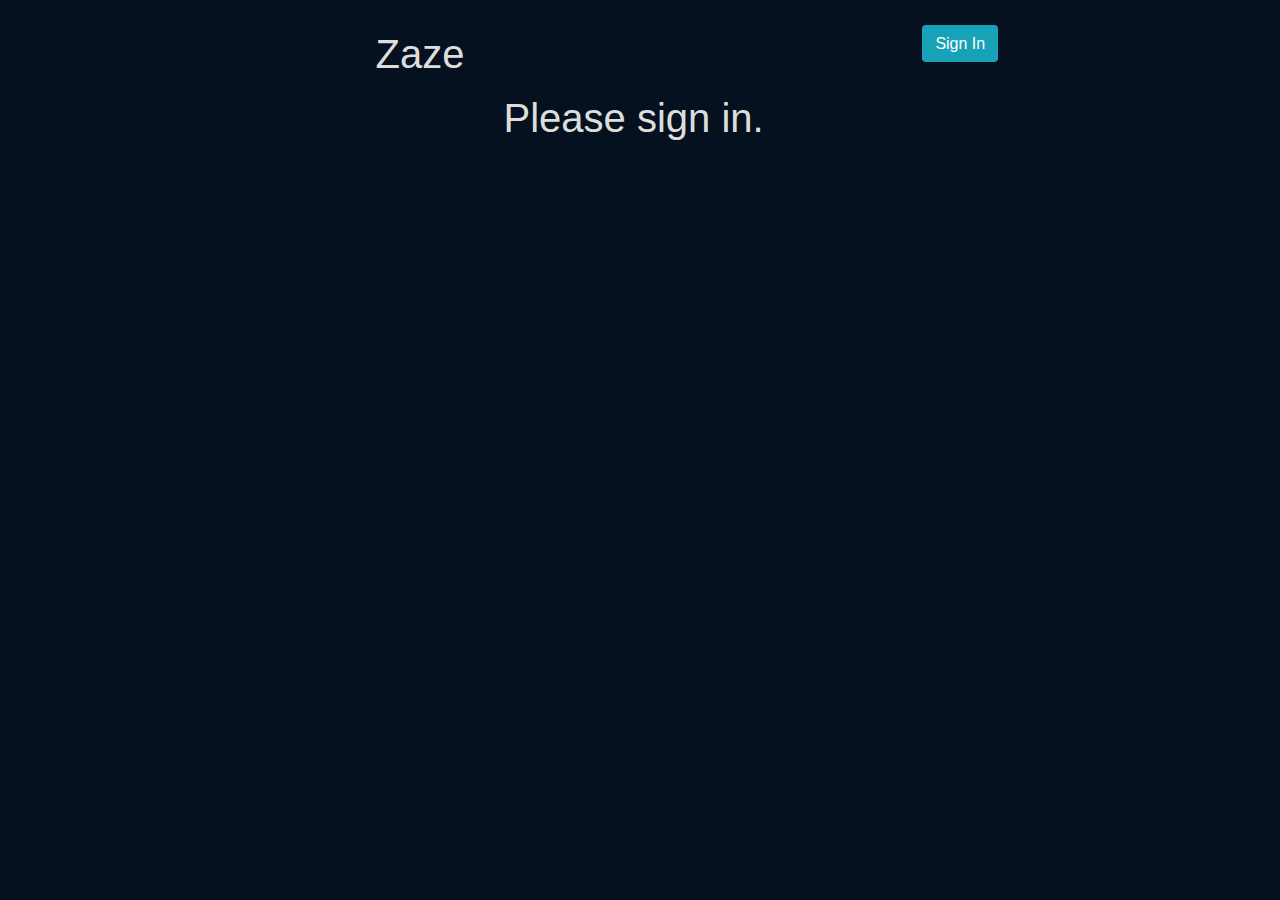
<file: zaze_frontend/design.zaze.io/index.html>
<!DOCTYPE html>
<html lang="en-US">
<head>
	<title>Design | Zaze</title>
	<meta charset="UTF-8">
	<meta name="viewport" content="width=device-width, initial-scale=1.0">
	<link rel="stylesheet" href="css/stylesheet.css">
	<script src="dist/amazon-cognito-auth.min.js"></script>
  <script src="js/authenicate.js"></script>
  <script src="js/all_posts.js"></script>
	<script src="dist/jquery.min.js"></script>
	<script src="dist/popper.min.js"></script>
	<link rel="stylesheet" href="dist/bootstrap.min.css">
	<script src="dist/bootstrap.min.js"></script>
	<script>var auth;</script>
</head>

<body  onload="onload_all_posts();">
	<div id="container">
		<div class="row">
			<div class="col-md-8">
				<h1 id="title">
					Zaze
				</h1>
			</div>
			<div class="col-md-2" id="startButtons">
				<div class="button">
					<a class="nav-tabs btn btn-info" id="signInButton" href="javascript:void(0)" title="Sign in">Sign In</a>
				</div>
			</div>
			<div class="col-md-12" id="statusNotAuth">
				<h1> Please sign in.</h1>
			</div>
	  <div><br></div>
	  </div>
		<div class="modal fade" id="exampleModal" tabindex="-1" role="dialog" aria-labelledby="exampleModalLabel" aria-hidden="true">
			<div class="modal-dialog" role="document">
				<div class="modal-content">
					<div class="modal-header">
						<h5 class="modal-title" id="exampleModalLabel">Are you sure you want to delete this post?</h5>
						<button type="button" class="close" data-dismiss="modal" aria-label="Close">
							<span aria-hidden="true">&times;</span>
						</button>
					</div>
					<div class="modal-footer">
						<button type="button" class="btn btn-secondary" data-dismiss="modal">Close</button>
						<button id="deleteButton" type="button" class="btn btn-danger" onclick="delete_post();">Delete Post</button>
					</div>
				</div>
			</div>
		</div>
		<div class="tab-pane" id="userdetails">
			<h1>My Posts</h1>
			<div class="text-center">
				<button type="button" class="btn btn-primary" onclick="goto_edit_post();">New post</button>
			</div>
			<div id="cardsdiv">
			</div>
    </div>
		<div class="row">
			<div class="col-12 text-center">
				<iframe src="https://rcm-eu.amazon-adsystem.com/e/cm?o=2&p=26&l=ez&f=ifr&linkID=2bbe35314d55135abdfbb60346fd491c&t=aaronm2019-21&tracking_id=aaronm2019-21" width="468" height="60" scrolling="no" border="0" marginwidth="0" style="border:none;" frameborder="0"></iframe>
			</div>
		</div>
  </div>
</body>
</html>
</file>
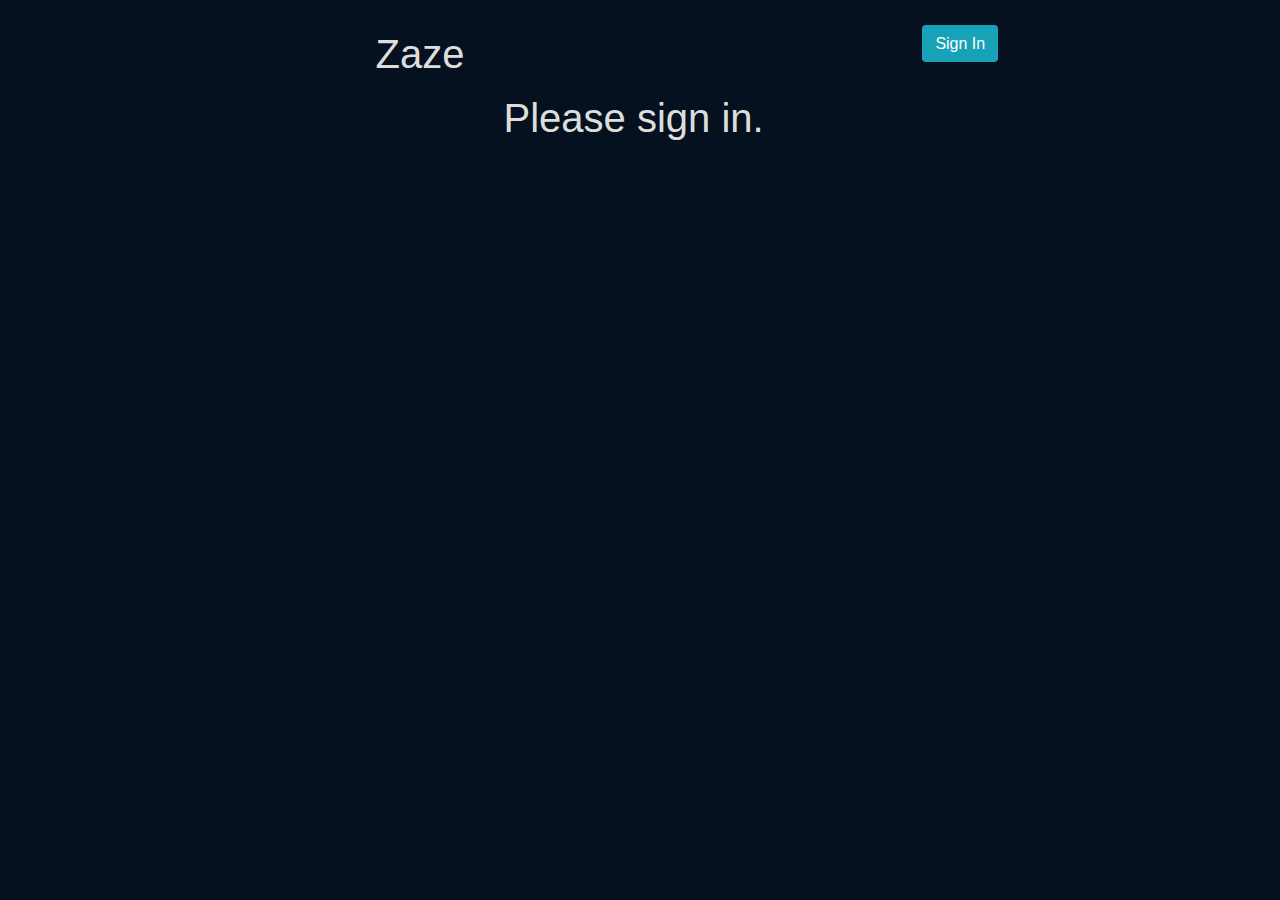
<file: zaze_frontend/design.zaze.io/designer.html>
<!DOCTYPE html>
<html lang="en-US">
<head>
	<title>Design | Zaze</title>
	<meta charset="UTF-8">
	<meta name="viewport" content="width=device-width, initial-scale=1.0">
	<link rel="stylesheet" href="css/stylesheet.css">
	<script src="dist/amazon-cognito-auth.min.js"></script>
	<script src="dist/jquery.min.js"></script>
	<script src="dist/popper.min.js"></script>
	<link rel="stylesheet" href="dist/bootstrap.min.css">
	<link rel="stylesheet" href="css/quill.css">
	<script src="dist/bootstrap.min.js"></script>
	<script src="js/website_designer.js"></script>
	<script src="js/quill.js"></script>
	<script src="js/authenicate.js"></script>
	<script>var auth;</script>
</head>

<body  onload="designOnLoad()">
	<div id="container">
		<div class="row">
			<div class="col-md-8">
				<h1 id="title">
					Zaze
				</h1>
			</div>
			<div class="col-md-2" id="startButtons">
				<div class="button">
					<a class="nav-tabs btn btn-info" id="signInButton" href="javascript:void(0)" title="Sign in">Sign In</a>
				</div>
			</div>
			<div class="col-md-12" id="statusNotAuth">
				<h1> Please sign in.</h1>
			</div>
		</div>


		  <div class="row clearfix tabsWell">
			<div class="col-md-12 column tab-content">
				<div class="tab-pane" id="userdetails">

					<div class="col-xl-5 col-lg-6 col-md-8 col-sm-10 mx-auto text-center form p-4">
							<h1 class="display-4 py-2 text-truncate">Zaze Designer.</h1>
							<div class="px-2">
									<form class="justify-content-center" id="designForm" role="form" action="javascript:completeAndRedirect(auth);" method="POST">
											<div class="form-group">
													<label class="title">Title:</label>
													<input type="text" class="form-control" id="header" placeholder="Enter Title" name="header">
											</div>
											<!-- <div class="form-group">
													<label for="content">Content:</label>
													<textarea rows="5" class="form-control" id="content" placeholder="Enter Content" name="content"></textarea>
											</div> -->
											<div id="editor-container">
											</div>
											<div class="form-group">
													<label for="colour_picker">Main site colour:</label>
													<input id="background-color"type="color" name="background-color" value="#ff0000">
											</div>
											<div class="form-group">
													<label for="content">Main font colour:</label>
													<input id="font-color" type="color" name="font-color" value="#ff0000">
											</div>
											<button type="submit" class="btn btn-primary btn-lg">Submit</button>
									</form>
							</div>
					</div>
				</div>
			</div>
		</div>


		<div class="col-md-12 tab-pane" id="preview">
			<div class="text-center">
				<iframe id="preview_site"></iframe>
			</div>
			<div class="row">
				<div class="col-6 text-center">
					<a class="btn btn-warning text-center" id="CancelButton" onClick="revertToDesignTab();">I hate it.</a>
				</div>
				<div class="col-6 text-center">
					<a class="btn btn-info text-center" id="LoveItButton" onClick="proceedToGeneration();">I love it.</a>
				</div>
			</div>
		</div>
		<div class="col-12 tab-pane alert alert-success" id="success">
			<h2>Success! Your webpage is now available at: <br/><a id="success_link"></a></h2>
			<h2>Your user page is at: <br/><a id="index_link"></a></h2>
		</div>

		<div class="row">
			<div class="col-12 text-center">
				<iframe src="https://rcm-eu.amazon-adsystem.com/e/cm?o=2&p=26&l=ez&f=ifr&linkID=2bbe35314d55135abdfbb60346fd491c&t=aaronm2019-21&tracking_id=aaronm2019-21" width="468" height="60" scrolling="no" border="0" marginwidth="0" style="border:none;" frameborder="0"></iframe>
			</div>
		</div>
	</div>
	<script>
		var quill = new Quill('#editor-container', {
		  modules: {
		    toolbar: [
		      [{ header: [1, 2, false] }],
		      [{ 'align': [] }],
		      ['bold', 'italic', 'underline'],
		      ['image', 'code-block', 'link'],
					[{ 'font': [] }]
		    ]
		  },
		  placeholder: 'Compose an epic post...',
		  theme: 'snow'  // or 'bubble'
		});


	</script>

</body>
</html>
</file>
<file: zaze_frontend/design.zaze.io/css/stylesheet.css>
html {
}

a {
  word-break: break-all;
}

body {
  background-color: #05111e !important;
  color: #DDD;
	text-align: center;
  margin: 0;
  padding: 0;
  overflow-x:hidden;

}

#editor-container {
  height: 375px;
}

.ql-snow {
  background: #DDD;
}

label {
  color: honeydew;
}



div {
  padding: 4px;
}

.modal-content {
  background-color: #CCCCCC;
}

#title {
  margin-top: 2vh;
}

@media (max-width: 480px) {
      h1 { font-size: 5vw !important; }
      h2 { font-size: 5vw !important; }
}

#container {
  width: 99vw;
  height: 99vh;
}

h2 {
  color: #000;
	font-family: Arial;
	text-align: center;
}

h1 {
  color: #DDD;
	font-family: Arial;
	text-align: center;
}

#startButtons {
	margin-top: 1vh;
}

@media only screen and (max-width: 768px) {
	.mobile-input-class {
		text-align: center;
		display: inline-block;
		float: none !important;
	}
}

#introPara {
    color: #303232;
}
#statusNotAuth {
    color: #d65628;
}
#statusAuth {
    color: #d65628;
}
#startButtons {
	text-align: center;
}

li a {
    display: block;
    color: white;
    text-align: center;
    text-decoration: none;
    font-family: HelveticaNeue;
}

li a:hover:not(.active) {
    background-color: #FFFFFF;
    color: #2a5c91
}

.active {
    background-color: #303232;
    color: white;
}

#preview_site
{
	width:80vw;
	border: 1px;
	padding: 5px;
}

/* .btn {
  display: inline-block;
  margin-left: 10vw;
  vertical-align: text-bottom !important;
} */

.col {
  width: 80vw;
}

.card {
  max-width: 18rem !important;
}

.btn {
  margin-left: 1vw;
  border-bottom: 0 !important;
}
</file>
<file: zaze_frontend/design.zaze.io/css/quill.css>
/*!
 * Quill Editor v1.3.6
 * https://quilljs.com/
 * Copyright (c) 2014, Jason Chen
 * Copyright (c) 2013, salesforce.com
 */
.ql-container {
  box-sizing: border-box;
  font-family: Helvetica, Arial, sans-serif;
  font-size: 13px;
  height: 100%;
  margin: 0px;
  position: relative;
}
.ql-container.ql-disabled .ql-tooltip {
  visibility: hidden;
}
.ql-container.ql-disabled .ql-editor ul[data-checked] > li::before {
  pointer-events: none;
}
.ql-clipboard {
  left: -100000px;
  height: 1px;
  overflow-y: hidden;
  position: absolute;
  top: 50%;
}
.ql-clipboard p {
  margin: 0;
  padding: 0;
}
.ql-editor {
  box-sizing: border-box;
  line-height: 1.42;
  height: 100%;
  outline: none;
  overflow-y: auto;
  padding: 12px 15px;
  tab-size: 4;
  -moz-tab-size: 4;
  text-align: left;
  white-space: pre-wrap;
  word-wrap: break-word;
}
.ql-editor > * {
  cursor: text;
}
.ql-editor p,
.ql-editor ol,
.ql-editor ul,
.ql-editor pre,
.ql-editor blockquote,
.ql-editor h1,
.ql-editor h2,
.ql-editor h3,
.ql-editor h4,
.ql-editor h5,
.ql-editor h6 {
  margin: 0;
  padding: 0;
  counter-reset: list-1 list-2 list-3 list-4 list-5 list-6 list-7 list-8 list-9;
}
.ql-editor ol,
.ql-editor ul {
  padding-left: 1.5em;
}
.ql-editor ol > li,
.ql-editor ul > li {
  list-style-type: none;
}
.ql-editor ul > li::before {
  content: '\2022';
}
.ql-editor ul[data-checked=true],
.ql-editor ul[data-checked=false] {
  pointer-events: none;
}
.ql-editor ul[data-checked=true] > li *,
.ql-editor ul[data-checked=false] > li * {
  pointer-events: all;
}
.ql-editor ul[data-checked=true] > li::before,
.ql-editor ul[data-checked=false] > li::before {
  color: #777;
  cursor: pointer;
  pointer-events: all;
}
.ql-editor ul[data-checked=true] > li::before {
  content: '\2611';
}
.ql-editor ul[data-checked=false] > li::before {
  content: '\2610';
}
.ql-editor li::before {
  display: inline-block;
  white-space: nowrap;
  width: 1.2em;
}
.ql-editor li:not(.ql-direction-rtl)::before {
  margin-left: -1.5em;
  margin-right: 0.3em;
  text-align: right;
}
.ql-editor li.ql-direction-rtl::before {
  margin-left: 0.3em;
  margin-right: -1.5em;
}
.ql-editor ol li:not(.ql-direction-rtl),
.ql-editor ul li:not(.ql-direction-rtl) {
  padding-left: 1.5em;
}
.ql-editor ol li.ql-direction-rtl,
.ql-editor ul li.ql-direction-rtl {
  padding-right: 1.5em;
}
.ql-editor ol li {
  counter-reset: list-1 list-2 list-3 list-4 list-5 list-6 list-7 list-8 list-9;
  counter-increment: list-0;
}
.ql-editor ol li:before {
  content: counter(list-0, decimal) '. ';
}
.ql-editor ol li.ql-indent-1 {
  counter-increment: list-1;
}
.ql-editor ol li.ql-indent-1:before {
  content: counter(list-1, lower-alpha) '. ';
}
.ql-editor ol li.ql-indent-1 {
  counter-reset: list-2 list-3 list-4 list-5 list-6 list-7 list-8 list-9;
}
.ql-editor ol li.ql-indent-2 {
  counter-increment: list-2;
}
.ql-editor ol li.ql-indent-2:before {
  content: counter(list-2, lower-roman) '. ';
}
.ql-editor ol li.ql-indent-2 {
  counter-reset: list-3 list-4 list-5 list-6 list-7 list-8 list-9;
}
.ql-editor ol li.ql-indent-3 {
  counter-increment: list-3;
}
.ql-editor ol li.ql-indent-3:before {
  content: counter(list-3, decimal) '. ';
}
.ql-editor ol li.ql-indent-3 {
  counter-reset: list-4 list-5 list-6 list-7 list-8 list-9;
}
.ql-editor ol li.ql-indent-4 {
  counter-increment: list-4;
}
.ql-editor ol li.ql-indent-4:before {
  content: counter(list-4, lower-alpha) '. ';
}
.ql-editor ol li.ql-indent-4 {
  counter-reset: list-5 list-6 list-7 list-8 list-9;
}
.ql-editor ol li.ql-indent-5 {
  counter-increment: list-5;
}
.ql-editor ol li.ql-indent-5:before {
  content: counter(list-5, lower-roman) '. ';
}
.ql-editor ol li.ql-indent-5 {
  counter-reset: list-6 list-7 list-8 list-9;
}
.ql-editor ol li.ql-indent-6 {
  counter-increment: list-6;
}
.ql-editor ol li.ql-indent-6:before {
  content: counter(list-6, decimal) '. ';
}
.ql-editor ol li.ql-indent-6 {
  counter-reset: list-7 list-8 list-9;
}
.ql-editor ol li.ql-indent-7 {
  counter-increment: list-7;
}
.ql-editor ol li.ql-indent-7:before {
  content: counter(list-7, lower-alpha) '. ';
}
.ql-editor ol li.ql-indent-7 {
  counter-reset: list-8 list-9;
}
.ql-editor ol li.ql-indent-8 {
  counter-increment: list-8;
}
.ql-editor ol li.ql-indent-8:before {
  content: counter(list-8, lower-roman) '. ';
}
.ql-editor ol li.ql-indent-8 {
  counter-reset: list-9;
}
.ql-editor ol li.ql-indent-9 {
  counter-increment: list-9;
}
.ql-editor ol li.ql-indent-9:before {
  content: counter(list-9, decimal) '. ';
}
.ql-editor .ql-indent-1:not(.ql-direction-rtl) {
  padding-left: 3em;
}
.ql-editor li.ql-indent-1:not(.ql-direction-rtl) {
  padding-left: 4.5em;
}
.ql-editor .ql-indent-1.ql-direction-rtl.ql-align-right {
  padding-right: 3em;
}
.ql-editor li.ql-indent-1.ql-direction-rtl.ql-align-right {
  padding-right: 4.5em;
}
.ql-editor .ql-indent-2:not(.ql-direction-rtl) {
  padding-left: 6em;
}
.ql-editor li.ql-indent-2:not(.ql-direction-rtl) {
  padding-left: 7.5em;
}
.ql-editor .ql-indent-2.ql-direction-rtl.ql-align-right {
  padding-right: 6em;
}
.ql-editor li.ql-indent-2.ql-direction-rtl.ql-align-right {
  padding-right: 7.5em;
}
.ql-editor .ql-indent-3:not(.ql-direction-rtl) {
  padding-left: 9em;
}
.ql-editor li.ql-indent-3:not(.ql-direction-rtl) {
  padding-left: 10.5em;
}
.ql-editor .ql-indent-3.ql-direction-rtl.ql-align-right {
  padding-right: 9em;
}
.ql-editor li.ql-indent-3.ql-direction-rtl.ql-align-right {
  padding-right: 10.5em;
}
.ql-editor .ql-indent-4:not(.ql-direction-rtl) {
  padding-left: 12em;
}
.ql-editor li.ql-indent-4:not(.ql-direction-rtl) {
  padding-left: 13.5em;
}
.ql-editor .ql-indent-4.ql-direction-rtl.ql-align-right {
  padding-right: 12em;
}
.ql-editor li.ql-indent-4.ql-direction-rtl.ql-align-right {
  padding-right: 13.5em;
}
.ql-editor .ql-indent-5:not(.ql-direction-rtl) {
  padding-left: 15em;
}
.ql-editor li.ql-indent-5:not(.ql-direction-rtl) {
  padding-left: 16.5em;
}
.ql-editor .ql-indent-5.ql-direction-rtl.ql-align-right {
  padding-right: 15em;
}
.ql-editor li.ql-indent-5.ql-direction-rtl.ql-align-right {
  padding-right: 16.5em;
}
.ql-editor .ql-indent-6:not(.ql-direction-rtl) {
  padding-left: 18em;
}
.ql-editor li.ql-indent-6:not(.ql-direction-rtl) {
  padding-left: 19.5em;
}
.ql-editor .ql-indent-6.ql-direction-rtl.ql-align-right {
  padding-right: 18em;
}
.ql-editor li.ql-indent-6.ql-direction-rtl.ql-align-right {
  padding-right: 19.5em;
}
.ql-editor .ql-indent-7:not(.ql-direction-rtl) {
  padding-left: 21em;
}
.ql-editor li.ql-indent-7:not(.ql-direction-rtl) {
  padding-left: 22.5em;
}
.ql-editor .ql-indent-7.ql-direction-rtl.ql-align-right {
  padding-right: 21em;
}
.ql-editor li.ql-indent-7.ql-direction-rtl.ql-align-right {
  padding-right: 22.5em;
}
.ql-editor .ql-indent-8:not(.ql-direction-rtl) {
  padding-left: 24em;
}
.ql-editor li.ql-indent-8:not(.ql-direction-rtl) {
  padding-left: 25.5em;
}
.ql-editor .ql-indent-8.ql-direction-rtl.ql-align-right {
  padding-right: 24em;
}
.ql-editor li.ql-indent-8.ql-direction-rtl.ql-align-right {
  padding-right: 25.5em;
}
.ql-editor .ql-indent-9:not(.ql-direction-rtl) {
  padding-left: 27em;
}
.ql-editor li.ql-indent-9:not(.ql-direction-rtl) {
  padding-left: 28.5em;
}
.ql-editor .ql-indent-9.ql-direction-rtl.ql-align-right {
  padding-right: 27em;
}
.ql-editor li.ql-indent-9.ql-direction-rtl.ql-align-right {
  padding-right: 28.5em;
}
.ql-editor .ql-video {
  display: block;
  max-width: 100%;
}
.ql-editor .ql-video.ql-align-center {
  margin: 0 auto;
}
.ql-editor .ql-video.ql-align-right {
  margin: 0 0 0 auto;
}
.ql-editor .ql-bg-black {
  background-color: #000;
}
.ql-editor .ql-bg-red {
  background-color: #e60000;
}
.ql-editor .ql-bg-orange {
  background-color: #f90;
}
.ql-editor .ql-bg-yellow {
  background-color: #ff0;
}
.ql-editor .ql-bg-green {
  background-color: #008a00;
}
.ql-editor .ql-bg-blue {
  background-color: #06c;
}
.ql-editor .ql-bg-purple {
  background-color: #93f;
}
.ql-editor .ql-color-white {
  color: #fff;
}
.ql-editor .ql-color-red {
  color: #e60000;
}
.ql-editor .ql-color-orange {
  color: #f90;
}
.ql-editor .ql-color-yellow {
  color: #ff0;
}
.ql-editor .ql-color-green {
  color: #008a00;
}
.ql-editor .ql-color-blue {
  color: #06c;
}
.ql-editor .ql-color-purple {
  color: #93f;
}
.ql-editor .ql-font-serif {
  font-family: Georgia, Times New Roman, serif;
}
.ql-editor .ql-font-monospace {
  font-family: Monaco, Courier New, monospace;
}
.ql-editor .ql-size-small {
  font-size: 0.75em;
}
.ql-editor .ql-size-large {
  font-size: 1.5em;
}
.ql-editor .ql-size-huge {
  font-size: 2.5em;
}
.ql-editor .ql-direction-rtl {
  direction: rtl;
  text-align: inherit;
}
.ql-editor .ql-align-center {
  text-align: center;
}
.ql-editor .ql-align-justify {
  text-align: justify;
}
.ql-editor .ql-align-right {
  text-align: right;
}
.ql-editor.ql-blank::before {
  color: rgba(0,0,0,0.6);
  content: attr(data-placeholder);
  font-style: italic;
  left: 15px;
  pointer-events: none;
  position: absolute;
  right: 15px;
}
.ql-snow.ql-toolbar:after,
.ql-snow .ql-toolbar:after {
  clear: both;
  content: '';
  display: table;
}
.ql-snow.ql-toolbar button,
.ql-snow .ql-toolbar button {
  background: none;
  border: none;
  cursor: pointer;
  display: inline-block;
  float: left;
  height: 24px;
  padding: 3px 5px;
  width: 28px;
}
.ql-snow.ql-toolbar button svg,
.ql-snow .ql-toolbar button svg {
  float: left;
  height: 100%;
}
.ql-snow.ql-toolbar button:active:hover,
.ql-snow .ql-toolbar button:active:hover {
  outline: none;
}
.ql-snow.ql-toolbar input.ql-image[type=file],
.ql-snow .ql-toolbar input.ql-image[type=file] {
  display: none;
}
.ql-snow.ql-toolbar button:hover,
.ql-snow .ql-toolbar button:hover,
.ql-snow.ql-toolbar button:focus,
.ql-snow .ql-toolbar button:focus,
.ql-snow.ql-toolbar button.ql-active,
.ql-snow .ql-toolbar button.ql-active,
.ql-snow.ql-toolbar .ql-picker-label:hover,
.ql-snow .ql-toolbar .ql-picker-label:hover,
.ql-snow.ql-toolbar .ql-picker-label.ql-active,
.ql-snow .ql-toolbar .ql-picker-label.ql-active,
.ql-snow.ql-toolbar .ql-picker-item:hover,
.ql-snow .ql-toolbar .ql-picker-item:hover,
.ql-snow.ql-toolbar .ql-picker-item.ql-selected,
.ql-snow .ql-toolbar .ql-picker-item.ql-selected {
  color: #06c;
}
.ql-snow.ql-toolbar button:hover .ql-fill,
.ql-snow .ql-toolbar button:hover .ql-fill,
.ql-snow.ql-toolbar button:focus .ql-fill,
.ql-snow .ql-toolbar button:focus .ql-fill,
.ql-snow.ql-toolbar button.ql-active .ql-fill,
.ql-snow .ql-toolbar button.ql-active .ql-fill,
.ql-snow.ql-toolbar .ql-picker-label:hover .ql-fill,
.ql-snow .ql-toolbar .ql-picker-label:hover .ql-fill,
.ql-snow.ql-toolbar .ql-picker-label.ql-active .ql-fill,
.ql-snow .ql-toolbar .ql-picker-label.ql-active .ql-fill,
.ql-snow.ql-toolbar .ql-picker-item:hover .ql-fill,
.ql-snow .ql-toolbar .ql-picker-item:hover .ql-fill,
.ql-snow.ql-toolbar .ql-picker-item.ql-selected .ql-fill,
.ql-snow .ql-toolbar .ql-picker-item.ql-selected .ql-fill,
.ql-snow.ql-toolbar button:hover .ql-stroke.ql-fill,
.ql-snow .ql-toolbar button:hover .ql-stroke.ql-fill,
.ql-snow.ql-toolbar button:focus .ql-stroke.ql-fill,
.ql-snow .ql-toolbar button:focus .ql-stroke.ql-fill,
.ql-snow.ql-toolbar button.ql-active .ql-stroke.ql-fill,
.ql-snow .ql-toolbar button.ql-active .ql-stroke.ql-fill,
.ql-snow.ql-toolbar .ql-picker-label:hover .ql-stroke.ql-fill,
.ql-snow .ql-toolbar .ql-picker-label:hover .ql-stroke.ql-fill,
.ql-snow.ql-toolbar .ql-picker-label.ql-active .ql-stroke.ql-fill,
.ql-snow .ql-toolbar .ql-picker-label.ql-active .ql-stroke.ql-fill,
.ql-snow.ql-toolbar .ql-picker-item:hover .ql-stroke.ql-fill,
.ql-snow .ql-toolbar .ql-picker-item:hover .ql-stroke.ql-fill,
.ql-snow.ql-toolbar .ql-picker-item.ql-selected .ql-stroke.ql-fill,
.ql-snow .ql-toolbar .ql-picker-item.ql-selected .ql-stroke.ql-fill {
  fill: #06c;
}
.ql-snow.ql-toolbar button:hover .ql-stroke,
.ql-snow .ql-toolbar button:hover .ql-stroke,
.ql-snow.ql-toolbar button:focus .ql-stroke,
.ql-snow .ql-toolbar button:focus .ql-stroke,
.ql-snow.ql-toolbar button.ql-active .ql-stroke,
.ql-snow .ql-toolbar button.ql-active .ql-stroke,
.ql-snow.ql-toolbar .ql-picker-label:hover .ql-stroke,
.ql-snow .ql-toolbar .ql-picker-label:hover .ql-stroke,
.ql-snow.ql-toolbar .ql-picker-label.ql-active .ql-stroke,
.ql-snow .ql-toolbar .ql-picker-label.ql-active .ql-stroke,
.ql-snow.ql-toolbar .ql-picker-item:hover .ql-stroke,
.ql-snow .ql-toolbar .ql-picker-item:hover .ql-stroke,
.ql-snow.ql-toolbar .ql-picker-item.ql-selected .ql-stroke,
.ql-snow .ql-toolbar .ql-picker-item.ql-selected .ql-stroke,
.ql-snow.ql-toolbar button:hover .ql-stroke-miter,
.ql-snow .ql-toolbar button:hover .ql-stroke-miter,
.ql-snow.ql-toolbar button:focus .ql-stroke-miter,
.ql-snow .ql-toolbar button:focus .ql-stroke-miter,
.ql-snow.ql-toolbar button.ql-active .ql-stroke-miter,
.ql-snow .ql-toolbar button.ql-active .ql-stroke-miter,
.ql-snow.ql-toolbar .ql-picker-label:hover .ql-stroke-miter,
.ql-snow .ql-toolbar .ql-picker-label:hover .ql-stroke-miter,
.ql-snow.ql-toolbar .ql-picker-label.ql-active .ql-stroke-miter,
.ql-snow .ql-toolbar .ql-picker-label.ql-active .ql-stroke-miter,
.ql-snow.ql-toolbar .ql-picker-item:hover .ql-stroke-miter,
.ql-snow .ql-toolbar .ql-picker-item:hover .ql-stroke-miter,
.ql-snow.ql-toolbar .ql-picker-item.ql-selected .ql-stroke-miter,
.ql-snow .ql-toolbar .ql-picker-item.ql-selected .ql-stroke-miter {
  stroke: #06c;
}
@media (pointer: coarse) {
  .ql-snow.ql-toolbar button:hover:not(.ql-active),
  .ql-snow .ql-toolbar button:hover:not(.ql-active) {
    color: #444;
  }
  .ql-snow.ql-toolbar button:hover:not(.ql-active) .ql-fill,
  .ql-snow .ql-toolbar button:hover:not(.ql-active) .ql-fill,
  .ql-snow.ql-toolbar button:hover:not(.ql-active) .ql-stroke.ql-fill,
  .ql-snow .ql-toolbar button:hover:not(.ql-active) .ql-stroke.ql-fill {
    fill: #444;
  }
  .ql-snow.ql-toolbar button:hover:not(.ql-active) .ql-stroke,
  .ql-snow .ql-toolbar button:hover:not(.ql-active) .ql-stroke,
  .ql-snow.ql-toolbar button:hover:not(.ql-active) .ql-stroke-miter,
  .ql-snow .ql-toolbar button:hover:not(.ql-active) .ql-stroke-miter {
    stroke: #444;
  }
}
.ql-snow {
  box-sizing: border-box;
}
.ql-snow * {
  box-sizing: border-box;
}
.ql-snow .ql-hidden {
  display: none;
}
.ql-snow .ql-out-bottom,
.ql-snow .ql-out-top {
  visibility: hidden;
}
.ql-snow .ql-tooltip {
  position: absolute;
  transform: translateY(10px);
}
.ql-snow .ql-tooltip a {
  cursor: pointer;
  text-decoration: none;
}
.ql-snow .ql-tooltip.ql-flip {
  transform: translateY(-10px);
}
.ql-snow .ql-formats {
  display: inline-block;
  vertical-align: middle;
}
.ql-snow .ql-formats:after {
  clear: both;
  content: '';
  display: table;
}
.ql-snow .ql-stroke {
  fill: none;
  stroke: #444;
  stroke-linecap: round;
  stroke-linejoin: round;
  stroke-width: 2;
}
.ql-snow .ql-stroke-miter {
  fill: none;
  stroke: #444;
  stroke-miterlimit: 10;
  stroke-width: 2;
}
.ql-snow .ql-fill,
.ql-snow .ql-stroke.ql-fill {
  fill: #444;
}
.ql-snow .ql-empty {
  fill: none;
}
.ql-snow .ql-even {
  fill-rule: evenodd;
}
.ql-snow .ql-thin,
.ql-snow .ql-stroke.ql-thin {
  stroke-width: 1;
}
.ql-snow .ql-transparent {
  opacity: 0.4;
}
.ql-snow .ql-direction svg:last-child {
  display: none;
}
.ql-snow .ql-direction.ql-active svg:last-child {
  display: inline;
}
.ql-snow .ql-direction.ql-active svg:first-child {
  display: none;
}
.ql-snow .ql-editor h1 {
  font-size: 2em;
}
.ql-snow .ql-editor h2 {
  font-size: 1.5em;
}
.ql-snow .ql-editor h3 {
  font-size: 1.17em;
}
.ql-snow .ql-editor h4 {
  font-size: 1em;
}
.ql-snow .ql-editor h5 {
  font-size: 0.83em;
}
.ql-snow .ql-editor h6 {
  font-size: 0.67em;
}
.ql-snow .ql-editor a {
  text-decoration: underline;
}
.ql-snow .ql-editor blockquote {
  border-left: 4px solid #ccc;
  margin-bottom: 5px;
  margin-top: 5px;
  padding-left: 16px;
}
.ql-snow .ql-editor code,
.ql-snow .ql-editor pre {
  background-color: #f0f0f0;
  border-radius: 3px;
}
.ql-snow .ql-editor pre {
  white-space: pre-wrap;
  margin-bottom: 5px;
  margin-top: 5px;
  padding: 5px 10px;
}
.ql-snow .ql-editor code {
  font-size: 85%;
  padding: 2px 4px;
}
.ql-snow .ql-editor pre.ql-syntax {
  background-color: #23241f;
  color: #f8f8f2;
  overflow: visible;
}
.ql-snow .ql-editor img {
  max-width: 100%;
}
.ql-snow .ql-picker {
  color: #444;
  display: inline-block;
  float: left;
  font-size: 14px;
  font-weight: 500;
  height: 24px;
  position: relative;
  vertical-align: middle;
}
.ql-snow .ql-picker-label {
  cursor: pointer;
  display: inline-block;
  height: 100%;
  padding-left: 8px;
  padding-right: 2px;
  position: relative;
  width: 100%;
}
.ql-snow .ql-picker-label::before {
  display: inline-block;
  line-height: 22px;
}
.ql-snow .ql-picker-options {
  background-color: #fff;
  display: none;
  min-width: 100%;
  padding: 4px 8px;
  position: absolute;
  white-space: nowrap;
}
.ql-snow .ql-picker-options .ql-picker-item {
  cursor: pointer;
  display: block;
  padding-bottom: 5px;
  padding-top: 5px;
}
.ql-snow .ql-picker.ql-expanded .ql-picker-label {
  color: #ccc;
  z-index: 2;
}
.ql-snow .ql-picker.ql-expanded .ql-picker-label .ql-fill {
  fill: #ccc;
}
.ql-snow .ql-picker.ql-expanded .ql-picker-label .ql-stroke {
  stroke: #ccc;
}
.ql-snow .ql-picker.ql-expanded .ql-picker-options {
  display: block;
  margin-top: -1px;
  top: 100%;
  z-index: 1;
}
.ql-snow .ql-color-picker,
.ql-snow .ql-icon-picker {
  width: 28px;
}
.ql-snow .ql-color-picker .ql-picker-label,
.ql-snow .ql-icon-picker .ql-picker-label {
  padding: 2px 4px;
}
.ql-snow .ql-color-picker .ql-picker-label svg,
.ql-snow .ql-icon-picker .ql-picker-label svg {
  right: 4px;
}
.ql-snow .ql-icon-picker .ql-picker-options {
  padding: 4px 0px;
}
.ql-snow .ql-icon-picker .ql-picker-item {
  height: 24px;
  width: 24px;
  padding: 2px 4px;
}
.ql-snow .ql-color-picker .ql-picker-options {
  padding: 3px 5px;
  width: 152px;
}
.ql-snow .ql-color-picker .ql-picker-item {
  border: 1px solid transparent;
  float: left;
  height: 16px;
  margin: 2px;
  padding: 0px;
  width: 16px;
}
.ql-snow .ql-picker:not(.ql-color-picker):not(.ql-icon-picker) svg {
  position: absolute;
  margin-top: -9px;
  right: 0;
  top: 50%;
  width: 18px;
}
.ql-snow .ql-picker.ql-header .ql-picker-label[data-label]:not([data-label=''])::before,
.ql-snow .ql-picker.ql-font .ql-picker-label[data-label]:not([data-label=''])::before,
.ql-snow .ql-picker.ql-size .ql-picker-label[data-label]:not([data-label=''])::before,
.ql-snow .ql-picker.ql-header .ql-picker-item[data-label]:not([data-label=''])::before,
.ql-snow .ql-picker.ql-font .ql-picker-item[data-label]:not([data-label=''])::before,
.ql-snow .ql-picker.ql-size .ql-picker-item[data-label]:not([data-label=''])::before {
  content: attr(data-label);
}
.ql-snow .ql-picker.ql-header {
  width: 98px;
}
.ql-snow .ql-picker.ql-header .ql-picker-label::before,
.ql-snow .ql-picker.ql-header .ql-picker-item::before {
  content: 'Normal';
}
.ql-snow .ql-picker.ql-header .ql-picker-label[data-value="1"]::before,
.ql-snow .ql-picker.ql-header .ql-picker-item[data-value="1"]::before {
  content: 'Heading 1';
}
.ql-snow .ql-picker.ql-header .ql-picker-label[data-value="2"]::before,
.ql-snow .ql-picker.ql-header .ql-picker-item[data-value="2"]::before {
  content: 'Heading 2';
}
.ql-snow .ql-picker.ql-header .ql-picker-label[data-value="3"]::before,
.ql-snow .ql-picker.ql-header .ql-picker-item[data-value="3"]::before {
  content: 'Heading 3';
}
.ql-snow .ql-picker.ql-header .ql-picker-label[data-value="4"]::before,
.ql-snow .ql-picker.ql-header .ql-picker-item[data-value="4"]::before {
  content: 'Heading 4';
}
.ql-snow .ql-picker.ql-header .ql-picker-label[data-value="5"]::before,
.ql-snow .ql-picker.ql-header .ql-picker-item[data-value="5"]::before {
  content: 'Heading 5';
}
.ql-snow .ql-picker.ql-header .ql-picker-label[data-value="6"]::before,
.ql-snow .ql-picker.ql-header .ql-picker-item[data-value="6"]::before {
  content: 'Heading 6';
}
.ql-snow .ql-picker.ql-header .ql-picker-item[data-value="1"]::before {
  font-size: 2em;
}
.ql-snow .ql-picker.ql-header .ql-picker-item[data-value="2"]::before {
  font-size: 1.5em;
}
.ql-snow .ql-picker.ql-header .ql-picker-item[data-value="3"]::before {
  font-size: 1.17em;
}
.ql-snow .ql-picker.ql-header .ql-picker-item[data-value="4"]::before {
  font-size: 1em;
}
.ql-snow .ql-picker.ql-header .ql-picker-item[data-value="5"]::before {
  font-size: 0.83em;
}
.ql-snow .ql-picker.ql-header .ql-picker-item[data-value="6"]::before {
  font-size: 0.67em;
}
.ql-snow .ql-picker.ql-font {
  width: 108px;
}
.ql-snow .ql-picker.ql-font .ql-picker-label::before,
.ql-snow .ql-picker.ql-font .ql-picker-item::before {
  content: 'Sans Serif';
}
.ql-snow .ql-picker.ql-font .ql-picker-label[data-value=serif]::before,
.ql-snow .ql-picker.ql-font .ql-picker-item[data-value=serif]::before {
  content: 'Serif';
}
.ql-snow .ql-picker.ql-font .ql-picker-label[data-value=monospace]::before,
.ql-snow .ql-picker.ql-font .ql-picker-item[data-value=monospace]::before {
  content: 'Monospace';
}
.ql-snow .ql-picker.ql-font .ql-picker-item[data-value=serif]::before {
  font-family: Georgia, Times New Roman, serif;
}
.ql-snow .ql-picker.ql-font .ql-picker-item[data-value=monospace]::before {
  font-family: Monaco, Courier New, monospace;
}
.ql-snow .ql-picker.ql-size {
  width: 98px;
}
.ql-snow .ql-picker.ql-size .ql-picker-label::before,
.ql-snow .ql-picker.ql-size .ql-picker-item::before {
  content: 'Normal';
}
.ql-snow .ql-picker.ql-size .ql-picker-label[data-value=small]::before,
.ql-snow .ql-picker.ql-size .ql-picker-item[data-value=small]::before {
  content: 'Small';
}
.ql-snow .ql-picker.ql-size .ql-picker-label[data-value=large]::before,
.ql-snow .ql-picker.ql-size .ql-picker-item[data-value=large]::before {
  content: 'Large';
}
.ql-snow .ql-picker.ql-size .ql-picker-label[data-value=huge]::before,
.ql-snow .ql-picker.ql-size .ql-picker-item[data-value=huge]::before {
  content: 'Huge';
}
.ql-snow .ql-picker.ql-size .ql-picker-item[data-value=small]::before {
  font-size: 10px;
}
.ql-snow .ql-picker.ql-size .ql-picker-item[data-value=large]::before {
  font-size: 18px;
}
.ql-snow .ql-picker.ql-size .ql-picker-item[data-value=huge]::before {
  font-size: 32px;
}
.ql-snow .ql-color-picker.ql-background .ql-picker-item {
  background-color: #fff;
}
.ql-snow .ql-color-picker.ql-color .ql-picker-item {
  background-color: #000;
}
.ql-toolbar.ql-snow {
  border: 1px solid #ccc;
  box-sizing: border-box;
  font-family: 'Helvetica Neue', 'Helvetica', 'Arial', sans-serif;
  padding: 8px;
}
.ql-toolbar.ql-snow .ql-formats {
  margin-right: 15px;
}
.ql-toolbar.ql-snow .ql-picker-label {
  border: 1px solid transparent;
}
.ql-toolbar.ql-snow .ql-picker-options {
  border: 1px solid transparent;
  box-shadow: rgba(0,0,0,0.2) 0 2px 8px;
}
.ql-toolbar.ql-snow .ql-picker.ql-expanded .ql-picker-label {
  border-color: #ccc;
}
.ql-toolbar.ql-snow .ql-picker.ql-expanded .ql-picker-options {
  border-color: #ccc;
}
.ql-toolbar.ql-snow .ql-color-picker .ql-picker-item.ql-selected,
.ql-toolbar.ql-snow .ql-color-picker .ql-picker-item:hover {
  border-color: #000;
}
.ql-toolbar.ql-snow + .ql-container.ql-snow {
  border-top: 0px;
}
.ql-snow .ql-tooltip {
  background-color: #fff;
  border: 1px solid #ccc;
  box-shadow: 0px 0px 5px #ddd;
  color: #444;
  padding: 5px 12px;
  white-space: nowrap;
}
.ql-snow .ql-tooltip::before {
  content: "Visit URL:";
  line-height: 26px;
  margin-right: 8px;
}
.ql-snow .ql-tooltip input[type=text] {
  display: none;
  border: 1px solid #ccc;
  font-size: 13px;
  height: 26px;
  margin: 0px;
  padding: 3px 5px;
  width: 170px;
}
.ql-snow .ql-tooltip a.ql-preview {
  display: inline-block;
  max-width: 200px;
  overflow-x: hidden;
  text-overflow: ellipsis;
  vertical-align: top;
}
.ql-snow .ql-tooltip a.ql-action::after {
  border-right: 1px solid #ccc;
  content: 'Edit';
  margin-left: 16px;
  padding-right: 8px;
}
.ql-snow .ql-tooltip a.ql-remove::before {
  content: 'Remove';
  margin-left: 8px;
}
.ql-snow .ql-tooltip a {
  line-height: 26px;
}
.ql-snow .ql-tooltip.ql-editing a.ql-preview,
.ql-snow .ql-tooltip.ql-editing a.ql-remove {
  display: none;
}
.ql-snow .ql-tooltip.ql-editing input[type=text] {
  display: inline-block;
}
.ql-snow .ql-tooltip.ql-editing a.ql-action::after {
  border-right: 0px;
  content: 'Save';
  padding-right: 0px;
}
.ql-snow .ql-tooltip[data-mode=link]::before {
  content: "Enter link:";
}
.ql-snow .ql-tooltip[data-mode=formula]::before {
  content: "Enter formula:";
}
.ql-snow .ql-tooltip[data-mode=video]::before {
  content: "Enter video:";
}
.ql-snow a {
  color: #06c;
}
.ql-container.ql-snow {
  border: 1px solid #ccc;
}
</file>
